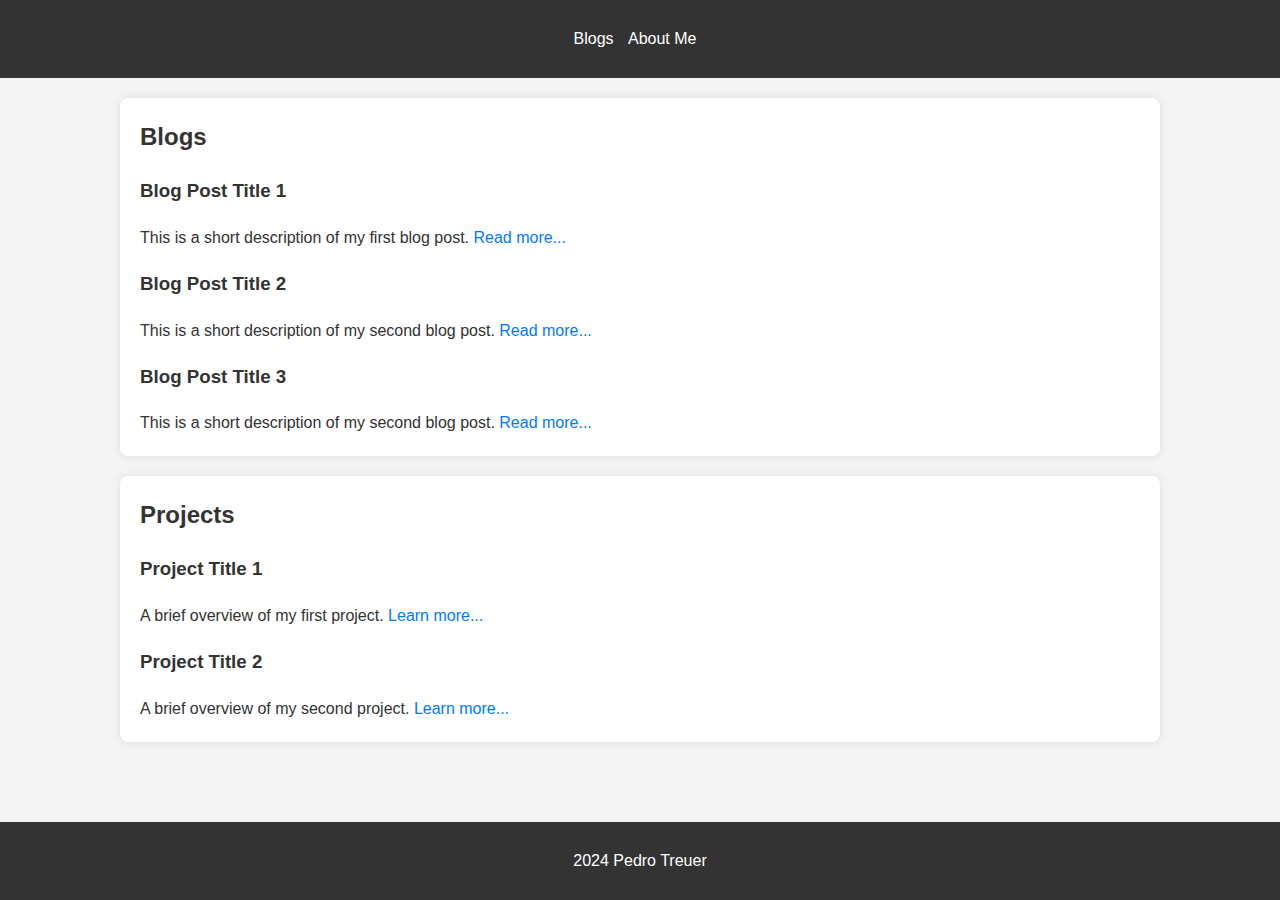
<file: index.html>
<!DOCTYPE html>
<html lang="en">
<head>
    <meta charset="UTF-8">
    <meta name="viewport" content="width=device-width, initial-scale=1.0">
    <title>My Minimalistic Website</title>
    <link rel="stylesheet" href="assets/styles.css">
</head>

<body>
    
    <div id="content" class="main-content">
        <div id="header-placeholder"></div>
        <section id="blogs">
            <h2>Blogs</h2>
            <div class="post">
                <h3>Blog Post Title 1</h3>
                <p>This is a short description of my first blog post. <a href="#">Read more...</a></p>
            </div>
            <div class="post">
                <h3>Blog Post Title 2</h3>
                <p>This is a short description of my second blog post. <a href="#">Read more...</a></p>
            </div>
            <div class="post">
                <h3>Blog Post Title 3</h3>
                <p>This is a short description of my second blog post. <a href="#">Read more...</a></p>
            </div>
        </section>

        <section id="projects">
            <h2>Projects</h2>
            <div class="project">
                <h3>Project Title 1</h3>
                <p>A brief overview of my first project. <a href="#">Learn more...</a></p>
            </div>
            <div class="project">
                <h3>Project Title 2</h3>
                <p>A brief overview of my second project. <a href="#">Learn more...</a></p>
            </div>
        </section>
    
    <div id="footer-placeholder"></div>
    </div>

    <script src="assets/scripts.js"></script>
    <script>
        // Ensure that the loadHeader and loadFooter functions are called
        document.addEventListener("DOMContentLoaded", function() {
            loadHeader('header.html');
            loadFooter('footer.html');
        });
    </script>
</body>
</html>
</file>
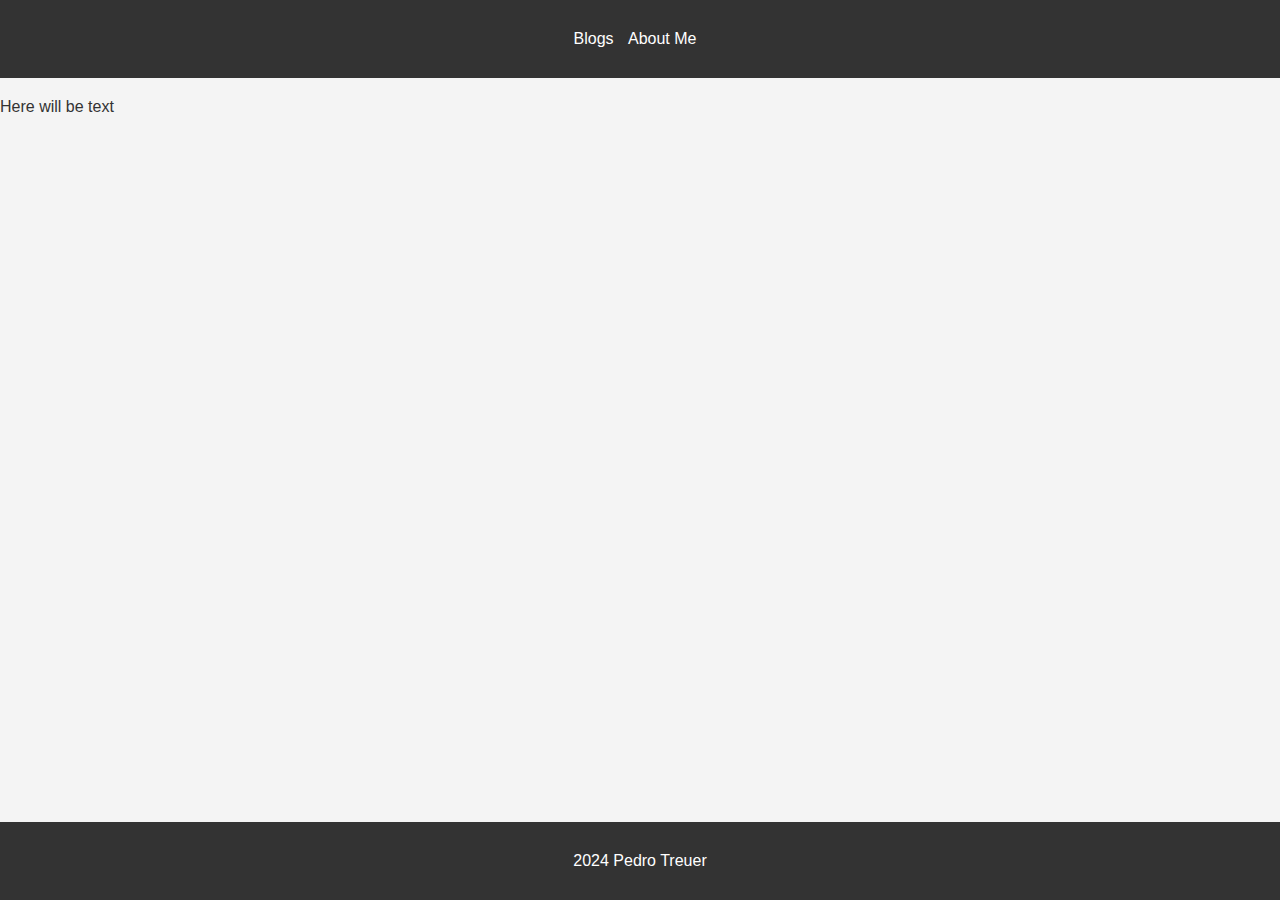
<file: pages/about.html>
<!DOCTYPE html>
<html lang="en">
<head>
    <meta charset="UTF-8">
    <meta name="viewport" content="width=device-width, initial-scale=1.0">
    <title>My Minimalistic Website</title>
    <link rel="stylesheet" href="../assets/styles.css">
</head>
<body>
    <div id="header-placeholder"></div>

    <p>Here will be text</p>

    <div id="footer-placeholder"></div>

    <script src="../assets/scripts.js"></script>
    <script>
        document.addEventListener("DOMContentLoaded", function() {
            loadHeader('../header.html'); // since subspace ../header and not /header
            loadFooter('../footer.html');
        });
    </script>

</body>
</html>
</file>
<file: assets/styles.css>
body {
    font-family: Arial, sans-serif;
    margin: 0;
    padding: 0;
    background-color: #f4f4f4;
    color: #333;
    line-height: 1.6;
}

header {
    background-color: #333;
    color: #fff;
    padding: 10px 0;
    text-align: center;
}

header h1 {
    margin: 0;
}

header h2    {
    margin: 0;
}


nav ul {
    list-style: none;
    padding: 0;
}

nav ul li {
    display: inline;
    margin-right: 10px;
}

nav ul li a {
    color: #fff;
    text-decoration: none;
}

section {
    padding: 20px;
    margin: 20px auto;
    max-width: 1000px;
    background-color: #fff;
    border-radius: 8px;
    box-shadow: 0 0 10px rgba(0, 0, 0, 0.1);
}

section h2 {
    margin-top: 0;
    color: #333;
}

.post p, .project p {
    margin: 0;
}

.post a, .project a {
    color: #007BFF;
    text-decoration: none;
}

.post a:hover, .project a:hover {
    text-decoration: underline;
}

footer {
    text-align: center;
    padding: 10px 0;
    background-color: #333;
    color: #fff;
    position: fixed;
    width: 100%;
    bottom: 0;
}

@media (max-width: 600px) {
    header h1 {
        font-size: 24px;
    }

    section {
        padding: 10px;
        margin: 10px;
    }

    nav ul li {
        display: block;
        margin: 5px 0;
    }
}

.main-content {
    flex: 1;
    overflow-y: auto;
}
</file>
